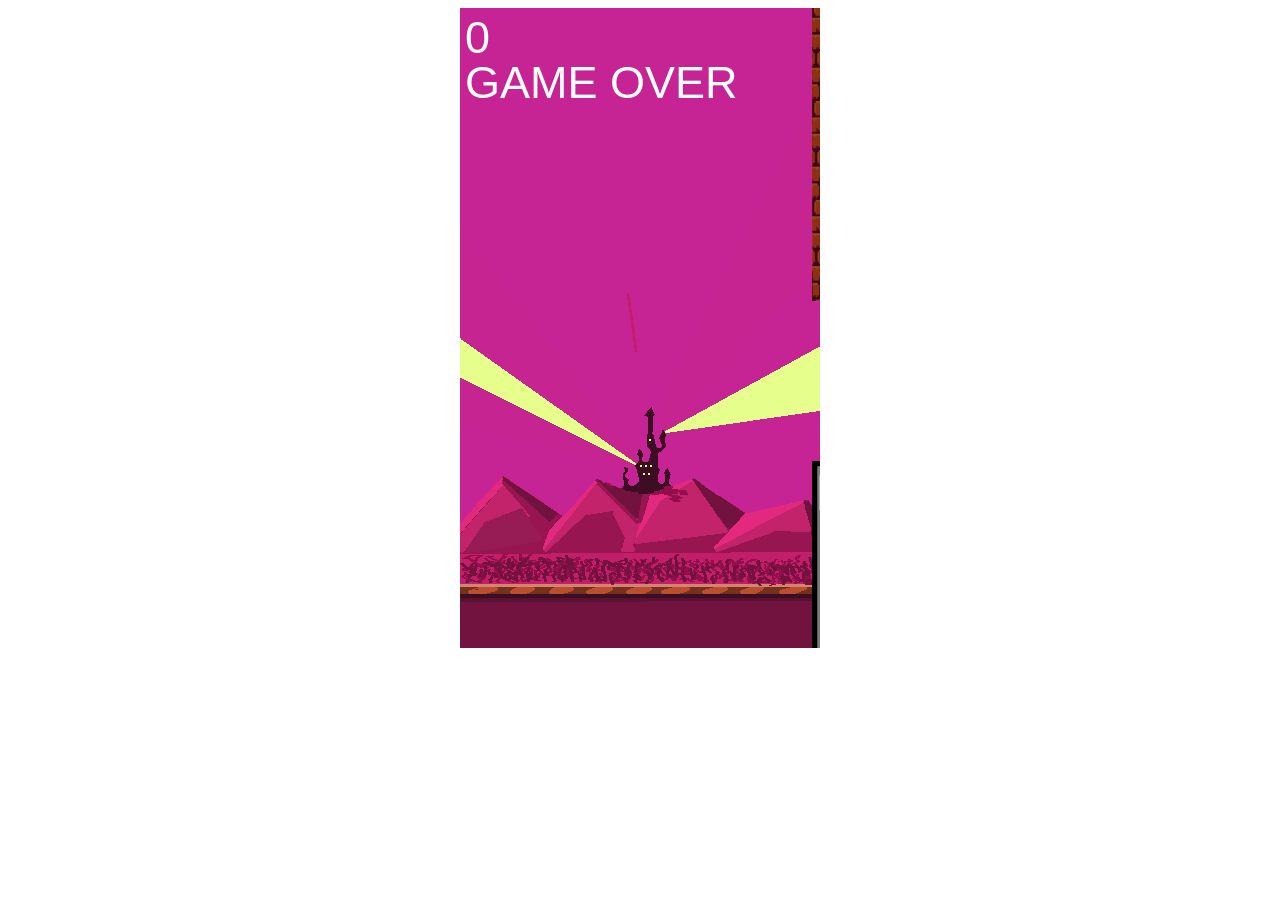
<file: index.html>
<!DOCTYPE html>
<html lang="fr">
<head>
    <meta charset="UTF-8">
    <meta name="viewport" content="width=device-width, initial-scale=1.0">
    <title>FLAPPY BRICK METAL FEST BIRD</title>
    <link rel="stylesheet" href="style.css">
    <script src =" script.js"></script>
</head>
<body>
  <canvas id="board"></canvas>  
</body>
</html>
</file>
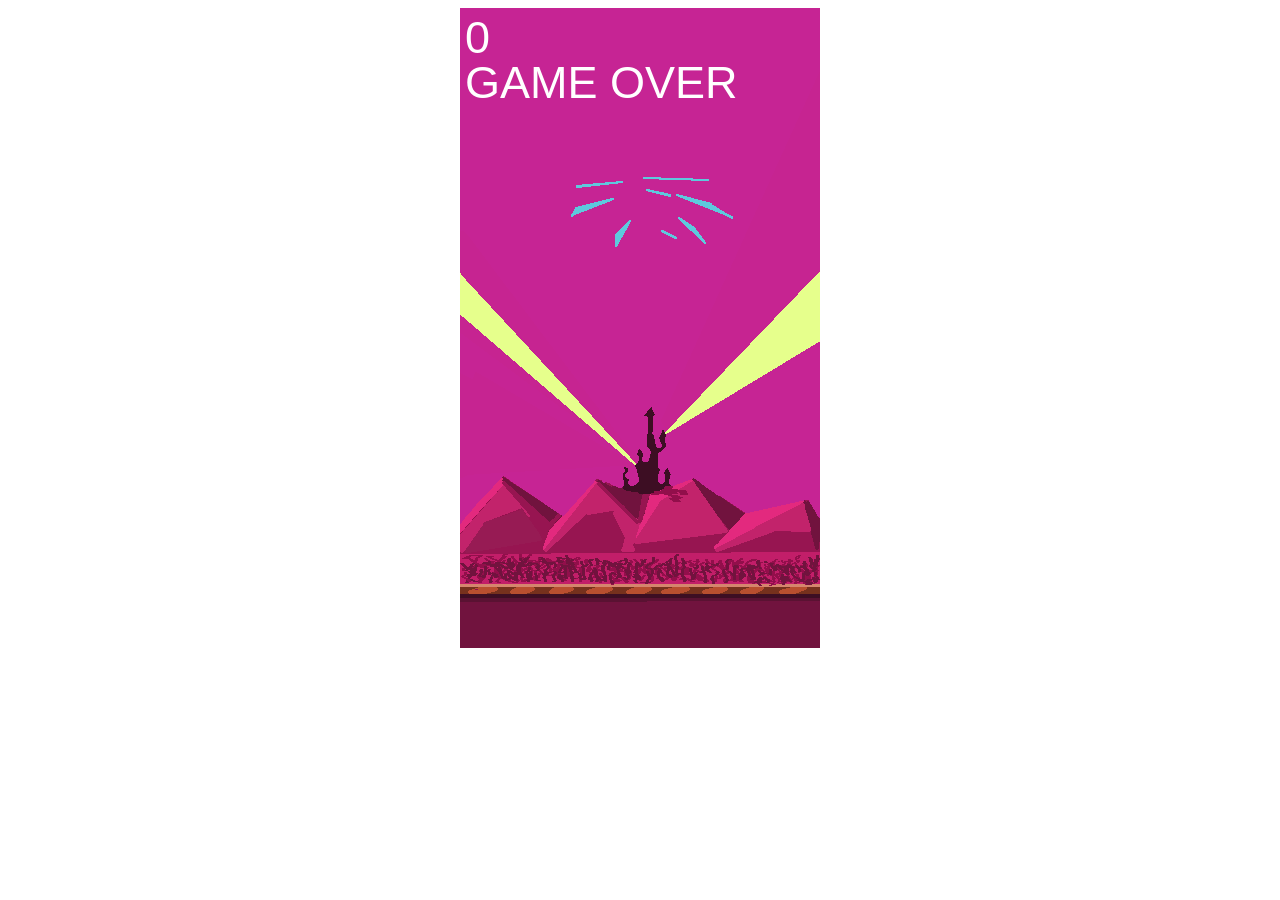
<file: flappy.html>
<!DOCTYPE html>
<html lang="fr">
<head>
    <meta charset="UTF-8">
    <meta name="viewport" content="width=device-width, initial-scale=1.0">
    <title>FLAPPY BRICK METAL FEST BIRD</title>
    <link rel="stylesheet" href="style.css">
    <script src =" script.js"></script>
</head>
<body>
  <canvas id="board"></canvas>  
</body>
</html>
</file>
<file: style.css>
body{
    font-family: 'Courier New', Courier, monospace;
    text-align: center;

}

#board{
   /* background-color: aqua; */
   background-image:url("./flappybirdbg1.gif") ;
}
</file>
